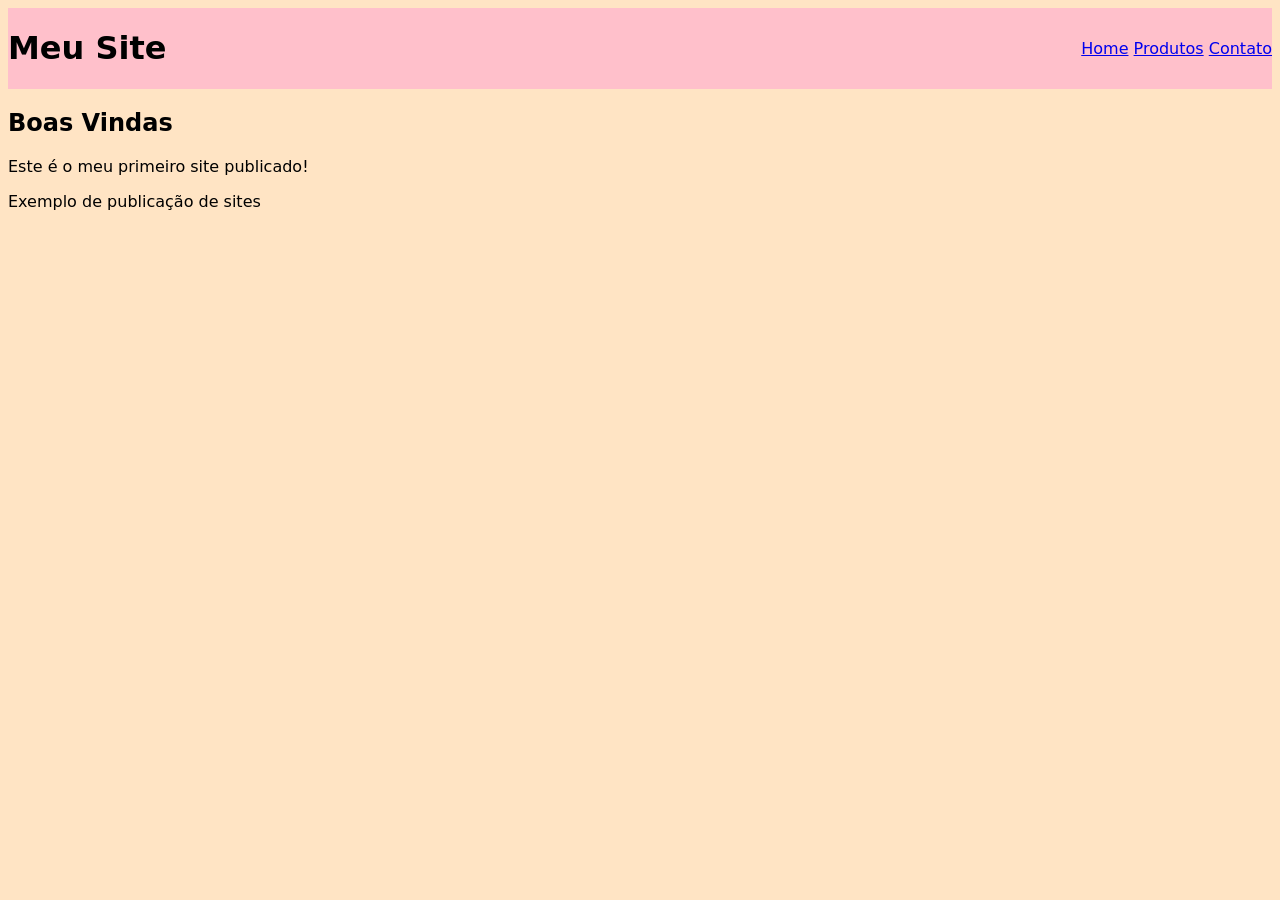
<file: index.html>
<!DOCTYPE html>
<html lang="en">
<head>
    <meta charset="UTF-8">
    <meta name="viewport" content="width=device-width, initial-scale=1.0">
    <title>Meu Site</title>
    <link rel="stylesheet" href="css/estilos.css">
</head>
<body>
    <header>
        <h1>Meu Site</h1>
        <nav>
            <a href="index.html">Home</a>
            <a href="produtos.html">Produtos</a>
            <a href="contato.html">Contato</a>
        </nav>
    </header>
    <main>
        <h2>Boas Vindas</h2>
        <p>Este é o meu primeiro site publicado!</p>
    </main>
    <footer>
        <p>Exemplo de publicação de sites</p>
    </footer>
</body>
</html>
</file>
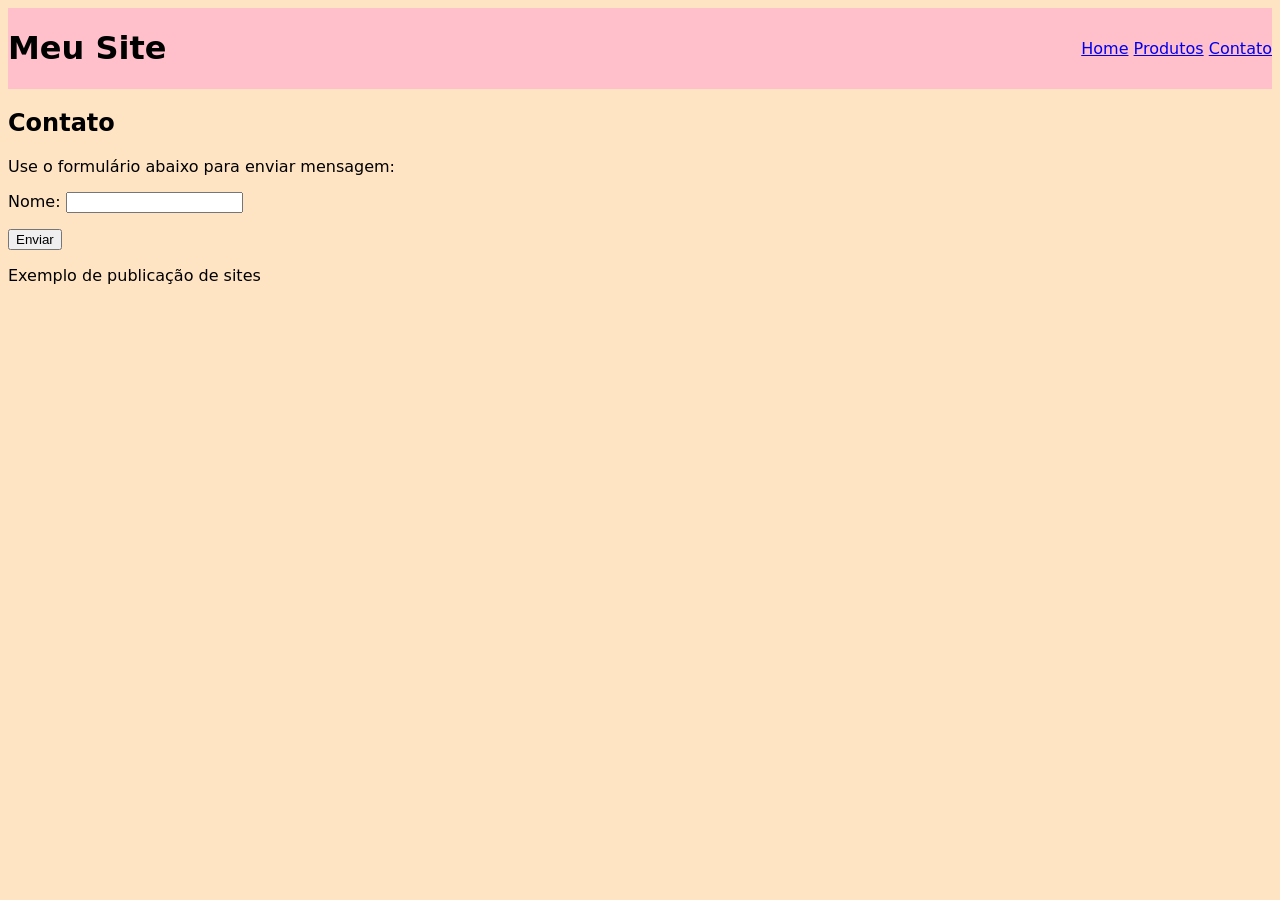
<file: contato.html>
<!DOCTYPE html>
<html lang="en">
<head>
    <meta charset="UTF-8">
    <meta name="viewport" content="width=device-width, initial-scale=1.0">
    <title>Meu Site</title>
    <link rel="stylesheet" href="css/estilos.css">
</head>
<body>
    <header>
        <h1>Meu Site</h1>
        <nav>
            <a href="index.html">Home</a>
            <a href="produtos.html">Produtos</a>
            <a href="contato.html">Contato</a>
        </nav>
    </header>
    <main>
        <h2>Contato</h2>
        <p>Use o formulário abaixo para enviar mensagem:</p>
        <form action="" method="post">
            <p>
                <label for="nome">Nome:</label>
                <input type="text" name="nome" id="nome">
            </p>
            <button type="submit">Enviar</button>
        </form>
    </main>
    <footer>
        <p>Exemplo de publicação de sites</p>
    </footer>
</body>
</html>
</file>
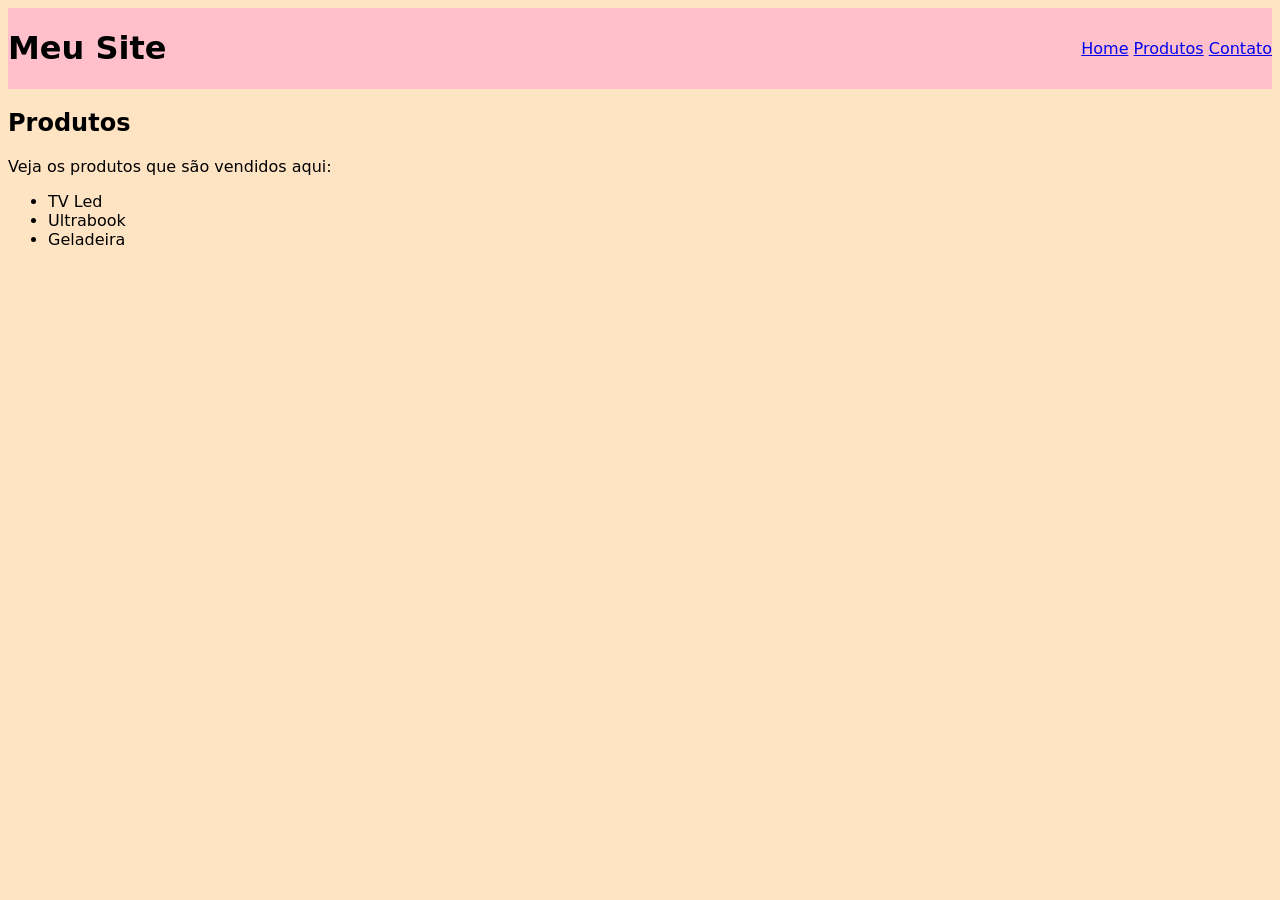
<file: produtos.html>
<!DOCTYPE html>
<html lang="en">
<head>
    <meta charset="UTF-8">
    <meta name="viewport" content="width=device-width, initial-scale=1.0">
    <title>Produtos - Meu Site</title>
    <link rel="stylesheet" href="css/estilos.css">
</head>
<body>
    <header>
        <h1>Meu Site</h1>
        <nav>
            <a href="index.html">Home</a>
            <a href="produtos.html">Produtos</a>
            <a href="contato.html">Contato</a>
        </nav>
    </header>
    <main>
        <h2>Produtos</h2>
        <p>Veja os produtos que são vendidos aqui:</p>
    </main>
    <ul>
        <li>TV Led</li>
        <li>Ultrabook</li>
        <li>Geladeira</li>
    </ul>
</body>
</html>
</file>
<file: css/estilos.css>
*, *::after, *::before { box-sizing: border-box;}

body {
    font-family: system-ui, sans-serif;
    background-color: bisque;
}

header {
    background-color: pink;
    display: flex;
    justify-content: space-between;
    align-items: center;
}
</file>
